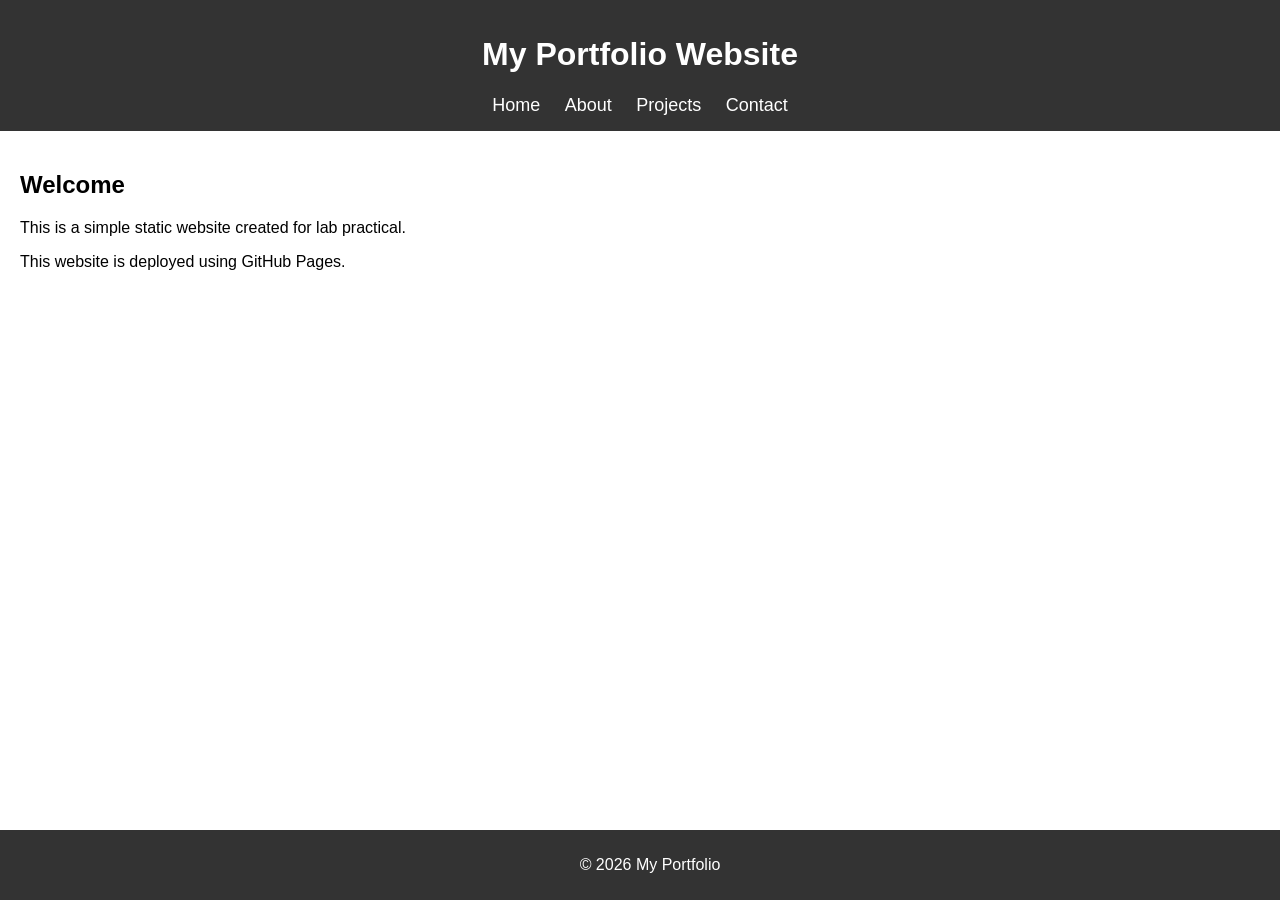
<file: index.html>
<!DOCTYPE html>
<html>
<head>
    <title>My Portfolio</title>
    <link rel="stylesheet" href="style.css">
</head>

<body>

<header>
<h1>My Portfolio Website</h1>

<nav>
<a href="index.html">Home</a>
<a href="about.html">About</a>
<a href="projects.html">Projects</a>
<a href="contact.html">Contact</a>
</nav>
</header>

<section>
<h2>Welcome</h2>
<p>This is a simple static website created for lab practical.</p>
<p>This website is deployed using GitHub Pages.</p>
</section>

<footer>
<p>© 2026 My Portfolio</p>
</footer>

</body>
</html>
</file>
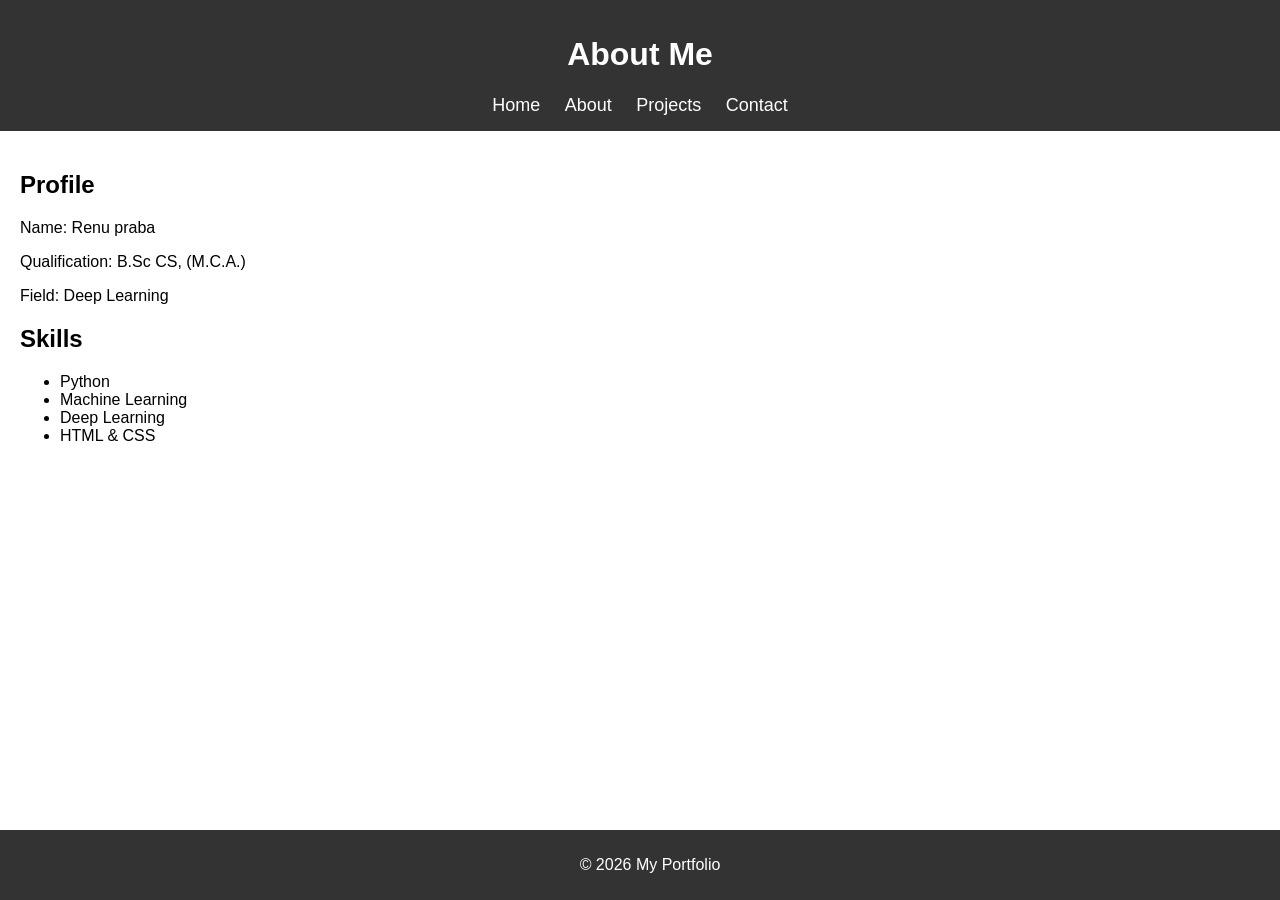
<file: about.html>
<!DOCTYPE html>
<html>
<head>
<title>About Me</title>
<link rel="stylesheet" href="style.css">
</head>

<body>

<header>
<h1>About Me</h1>

<nav>
<a href="index.html">Home</a>
<a href="about.html">About</a>
<a href="projects.html">Projects</a>
<a href="contact.html">Contact</a>
</nav>

</header>

<section>

<h2>Profile</h2>

<p>Name: Renu praba</p>
<p>Qualification: B.Sc CS, (M.C.A.)</p>
<p>Field: Deep Learning</p>

<h2>Skills</h2>

<ul>
<li>Python</li>
<li>Machine Learning</li>
<li>Deep Learning</li>
<li>HTML & CSS</li>
</ul>

</section>

<footer>
<p>© 2026 My Portfolio</p>
</footer>

</body>

</html>
</file>
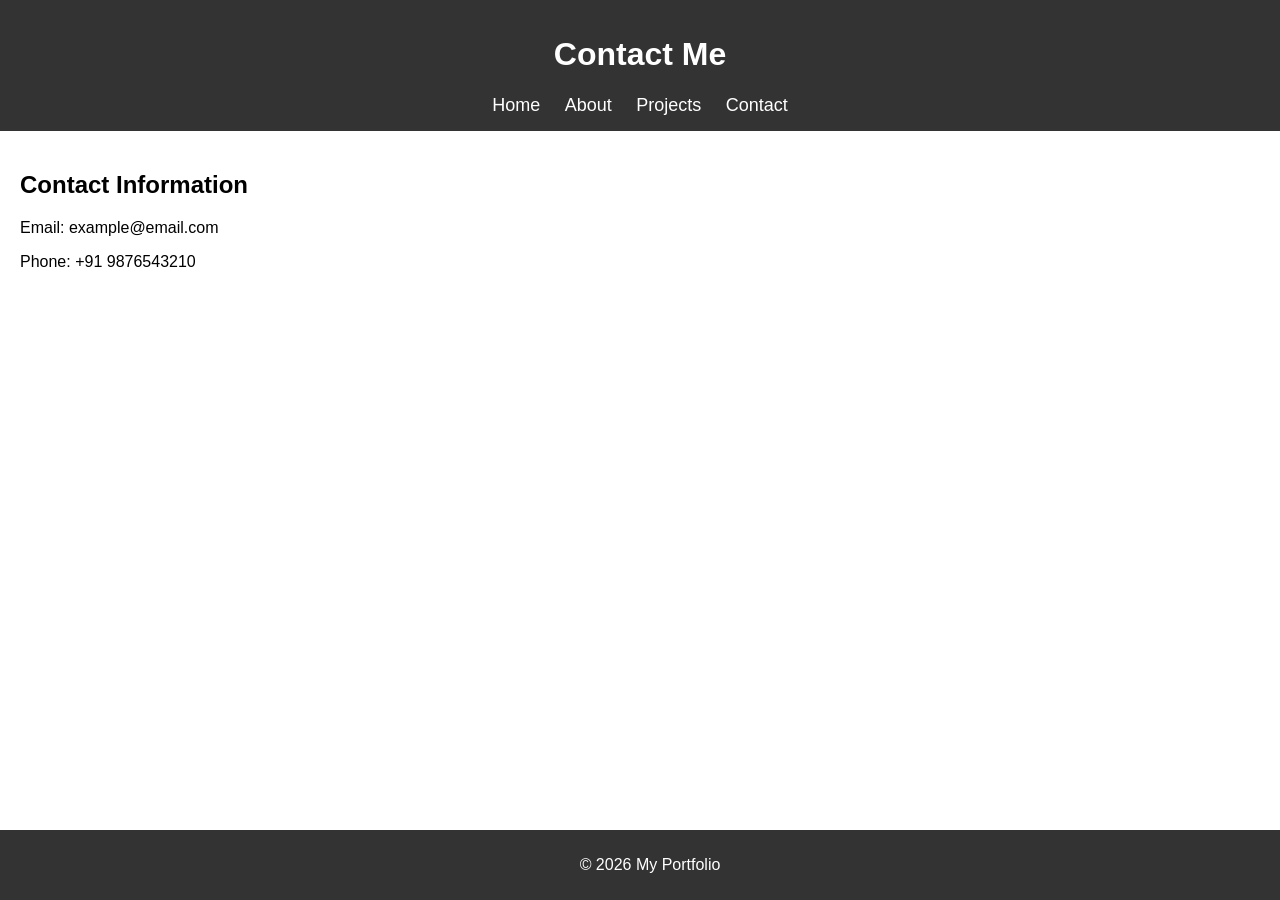
<file: contact.html>
<!DOCTYPE html>
<html>
<head>
<title>Contact</title>
<link rel="stylesheet" href="style.css">
</head>

<body>

<header>
<h1>Contact Me</h1>

<nav>
<a href="index.html">Home</a>
<a href="about.html">About</a>
<a href="projects.html">Projects</a>
<a href="contact.html">Contact</a>
</nav>

</header>

<section>

<h2>Contact Information</h2>

<p>Email: example@email.com</p>
<p>Phone: +91 9876543210</p>

</section>

<footer>
<p>© 2026 My Portfolio</p>
</footer>

</body>
</html>
</file>
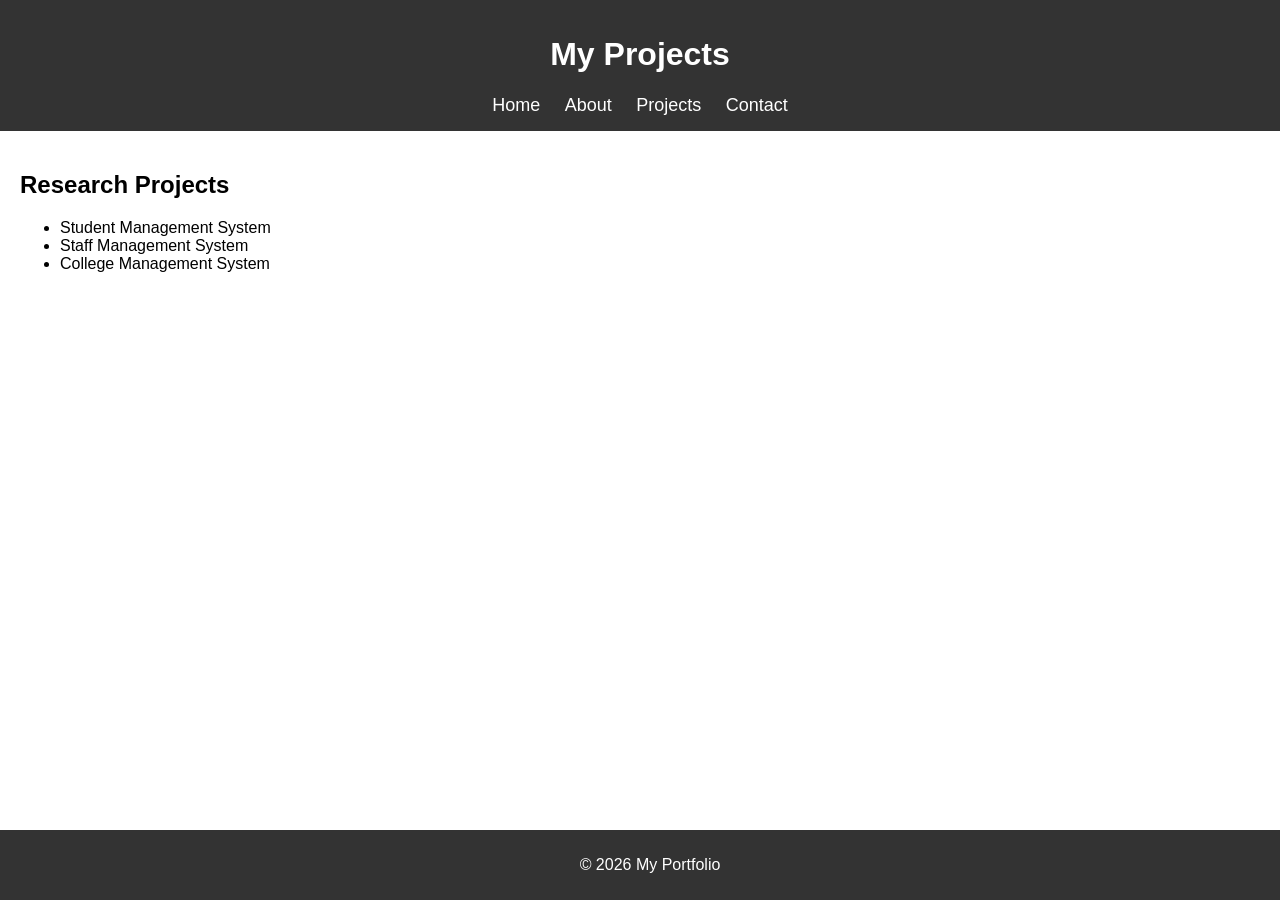
<file: projects.html>
<!DOCTYPE html>
<html>
<head>
<title>Projects</title>
<link rel="stylesheet" href="style.css">
</head>

<body>

<header>
<h1>My Projects</h1>

<nav>
<a href="index.html">Home</a>
<a href="about.html">About</a>
<a href="projects.html">Projects</a>
<a href="contact.html">Contact</a>
</nav>

</header>

<section>

<h2>Research Projects</h2>

<ul>

<li>
Student Management System
</li>

<li>
Staff Management System
</li>

<li>
College Management System
</li>

</ul>

</section>

<footer>
<p>© 2026 My Portfolio</p>
</footer>

</body>

</html>
</file>
<file: style.css>
body
{
font-family: Arial;
margin: 0;
padding: 0;
}

header
{
background-color: #333;
color: white;
text-align: center;
padding: 15px;
}

nav a
{
color: white;
margin: 10px;
text-decoration: none;
font-size: 18px;
}

nav a:hover
{
color: yellow;
}

section
{
padding: 20px;
}

footer
{
background-color: #333;
color: white;
text-align: center;
padding: 10px;
position: fixed;
bottom: 0;
width: 100%;
}
</file>
